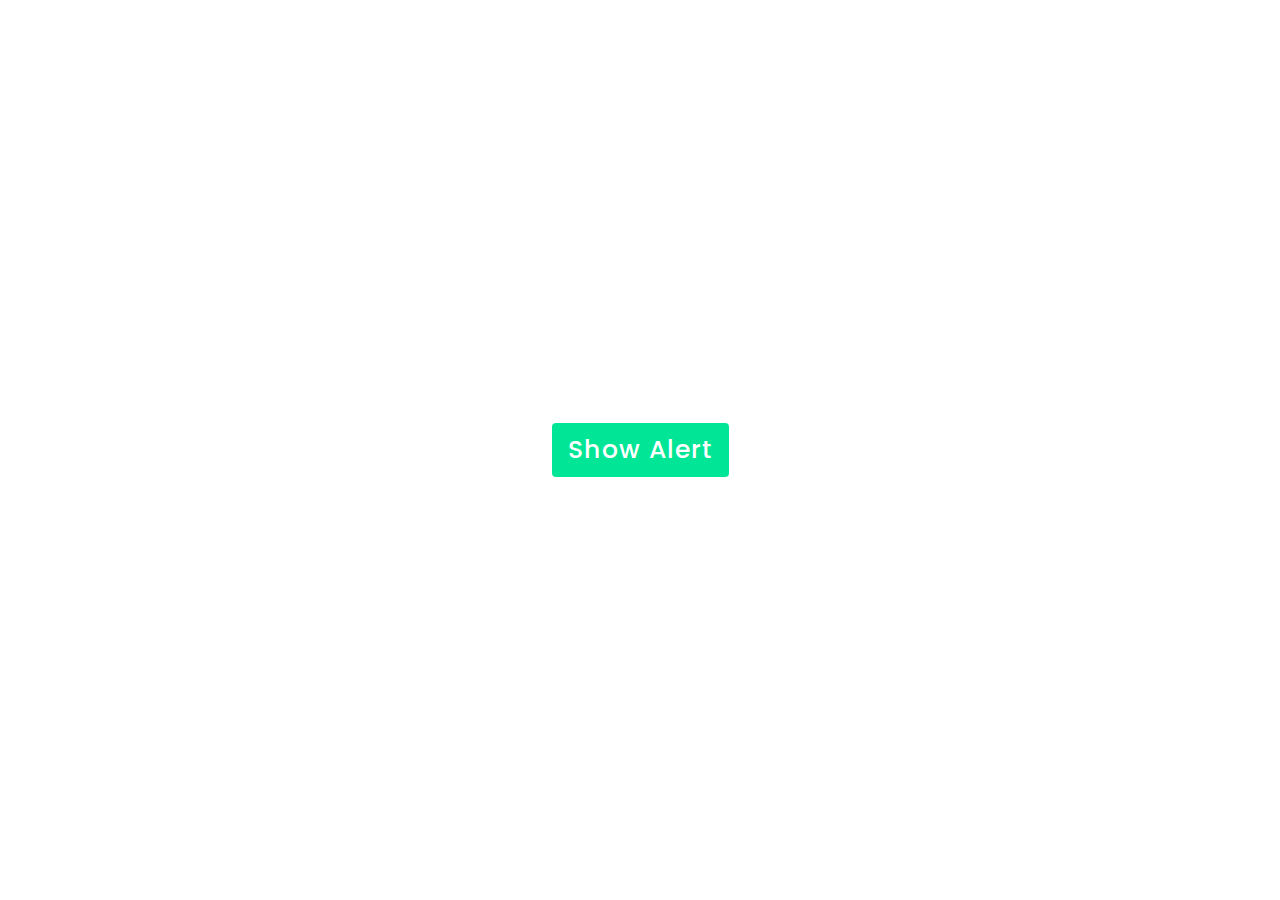
<file: routes/tests/alerts/hello.html>
<!DOCTYPE html>

<html lang="en" dir="ltr">
   <head>
      <meta charset="utf-8">
      <title>Warning Alert Notification | CodingNepal</title>
      <link rel="stylesheet" href="style.css">
      <link rel="stylesheet" href="https://cdnjs.cloudflare.com/ajax/libs/font-awesome/5.15.3/css/all.min.css"/>
      <script src="https://code.jquery.com/jquery-3.4.1.js"></script>
   </head>
   <body>
      <button>Show Alert</button>
      <div class="alert hide">
         <span class="fas fa-exclamation-circle"></span>
         <span class="msg">Warning: This is a warning alert!</span>
         <div class="close-btn">
            <span class="fas fa-times"></span>
         </div>
      </div>
      <script>
         $('button').click(function(){
           $('.alert').addClass("show");
           $('.alert').removeClass("hide");
           $('.alert').addClass("showAlert");
           setTimeout(function(){
             $('.alert').removeClass("show");
             $('.alert').addClass("hide");
           },2000);
         });
         $('.close-btn').click(function(){
           $('.alert').removeClass("show");
           $('.alert').addClass("hide");
         });
      </script>
   </body>
</html>
</file>
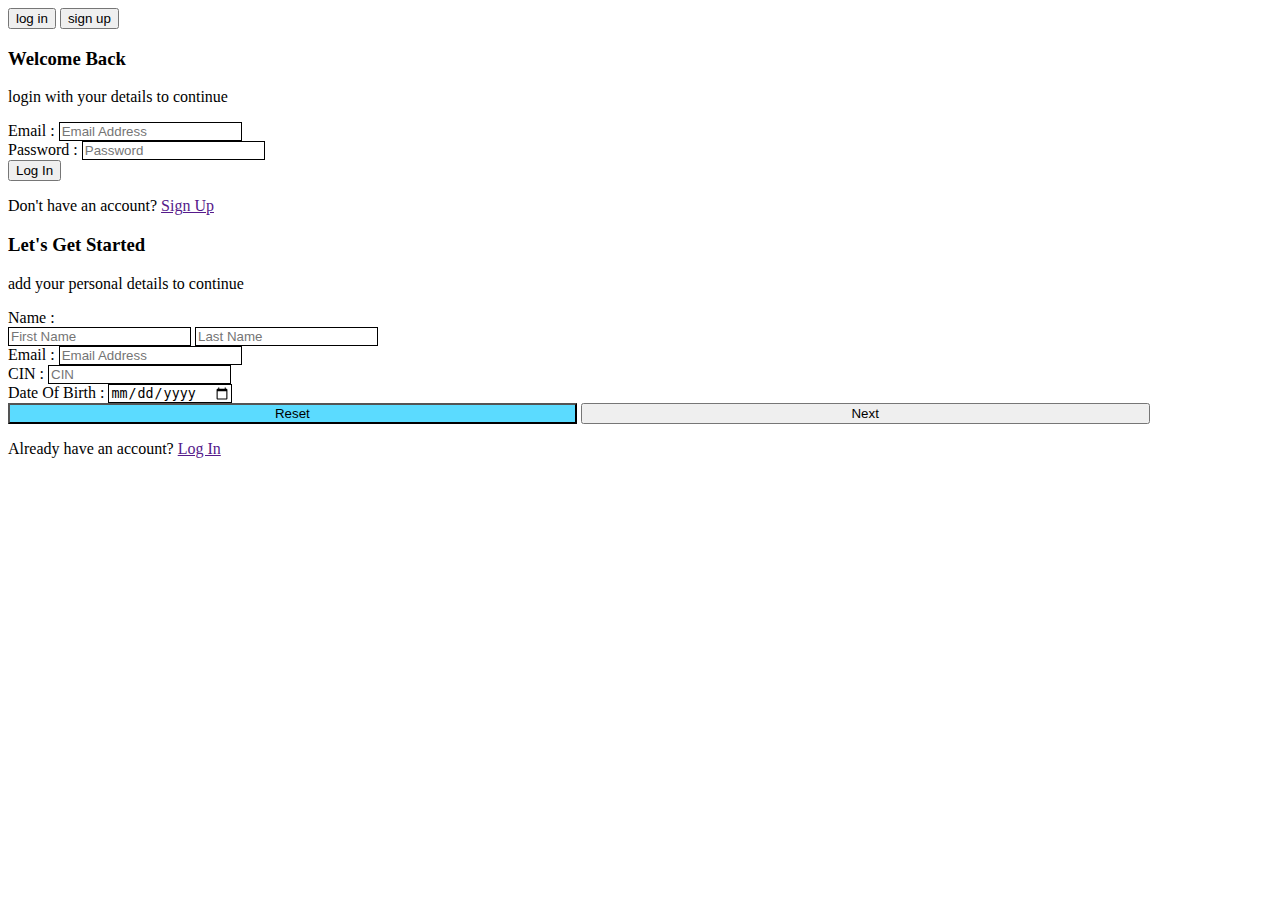
<file: routes/tests/alerts/sign.html>
<!DOCTYPE html>
<html lang="en">
<head>
    <meta charset="UTF-8">
    <meta http-equiv="X-UA-Compatible" content="IE=edge">
    <meta name="viewport" content="width=device-width, initial-scale=1.0">

    <link href="https://cdn.jsdelivr.net/npm/bootstrap@5.2.3/dist/css/bootstrap.min.css" rel="stylesheet" integrity="sha384-rbsA2VBKQhggwzxH7pPCaAqO46MgnOM80zW1RWuH61DGLwZJEdK2Kadq2F9CUG65" crossorigin="anonymous">
    <link rel="stylesheet" href="https://cdn.jsdelivr.net/npm/bootstrap-icons@1.10.2/font/bootstrap-icons.css">

    <title>Document</title>
</head>
<body>

    <div class="d-block">
        <button id="log">log in</button>
        <button id="sign">sign up</button>
    </div>

    <form action="" class="col-lg-5 col-md-6 col-11 m-auto mt-5 shadow rounded py-4" id="sign-in">
        <div class="w-100 my-3 mb-5">
            <h3 class="text-center">Welcome Back</h3>
            <p class="text-center text-secondary">login with your details to continue</p>
        </div>
        <div class="d-flex flex-column my-3 col-9 m-auto">
            <label class="mb-2" for="email">Email :</label>
            <input class="border-0 shadow-sm p-2" style="border: 0.3px solid black;" type="email" name="email" id="email" placeholder="Email Address">
        </div>
        <div class="d-flex flex-column my-3 col-9 m-auto">
            <label class="mb-2" for="password" >Password :</label>
            <input class="border-0 shadow-sm p-2" style="border: 0.3px solid black;" type="password" name="password" id="password" placeholder="Password">
        </div>
        <div class="w-100 d-flex flex-column justify-content-center">
            <button class="my-2 mb-4 text-center w-50 border-0 rounded bg-primary py-1 text-white m-auto">Log In</button>
            <p class="text-center text-secondary">Don't have an account? <a href="" class="text-dark fw-bold" id=""> Sign Up</a></p>
        </div>
    
    </form>



    <form action="" class="col-lg-5 col-md-6 col-11 m-auto mt-4 shadow rounded py-2 d-none" id="sign-up">
        <div class="w-100 my-3 mb-2">
            <h3 class="text-center">Let's Get Started</h3>
            <p class="text-center text-secondary">add your personal details to continue</p>
        </div>
        <div class="d-flex flex-column my-2 col-9 m-auto">
            <label class="mb-2" for="email">Name :</label>
            <div class="w-100 d-flex">
                <input class="border-0 shadow-sm p-2 col-6 me-2" style="border: 0.3px solid black;" type="name1" name="name1" id="name1" placeholder="First Name">
            <input class="border-0 shadow-sm p-2 col-6" style="border: 0.3px solid black;" type="name2" name="name2" id="name2" placeholder="Last Name">
            </div>
            
        </div>
        <div class="d-flex flex-column my-2 col-9 m-auto">
            <label class="mb-2" for="email">Email :</label>
            <input class="border-0 shadow-sm p-2" style="border: 0.3px solid black;" type="email" name="email" id="email" placeholder="Email Address">
        </div>
        <div class="d-flex flex-column my-2 col-9 m-auto">
            <label class="mb-2" for="password" >CIN :</label>
            <input class="border-0 shadow-sm p-2" style="border: 0.3px solid black;" type="text" name="cin" id="cin" placeholder="CIN">
        </div>
        <div class="d-flex flex-column my-3 col-9 m-auto">
            <label class="mb-2" for="password" >Date Of Birth :</label>
            <input class="border-0 shadow-sm p-2" style="border: 0.3px solid black;" type="date" name="birthday" id="birthday">
        </div>
        <div class="w-100 d-flex flex-column justify-content-center">
            <div class="d-flex justify-content-between col-9 m-auto">
                <button style="width: 45%; background-color: rgb(91, 219, 255);" class="my-2 mb-4 text-center  border-0 rounded py-1 text-primary  m-auto">Reset</button>
            <button style="width: 45%;" class="my-2 mb-4 text-center  border-0 rounded bg-primary py-1 text-white m-auto">Next</button></div>
            
            <p class="text-center text-secondary">Already have an account? <a href="" class="text-dark fw-bold"> Log In</a></p>
        </div>
    
    </form>


    <script>
        document.getElementById('log').addEventListener('click',function(){
            document.getElementById('sign-in').classList.remove('d-none');
            document.getElementById('sign-up').classList.add('d-none');
        })
        document.getElementById('sign').addEventListener('click',function(){
            document.getElementById('sign-up').classList.remove('d-none');
            document.getElementById('sign-in').classList.add('d-none');
            console.log(document.getElementById('sign-up'));
        })
    </script>



</body>
</html>
</file>
<file: routes/tests/alerts/style.css>
@import url('https://fonts.googleapis.com/css?family=Poppins:400,500,600,700&display=swap');
*{
  margin: 0;
  padding: 0;
  user-select: none;
  box-sizing: border-box;
  font-family: 'Poppins', sans-serif;
}
html,body{
  height: 100%;
}
body{
  display: grid;
  place-items: center;
  overflow: hidden;
}
button{
  padding: 8px 16px;
  font-size: 25px;
  font-weight: 500;
  border-radius: 4px;
  border: none;
  outline: none;
  background: #00e696;
  color: white;
  letter-spacing: 1px;
  cursor: pointer;
}
.alert{
  background: #ffdb9b;
  padding: 20px 40px;
  min-width: 420px;
  position: absolute;
  right: 0;
  top: 10px;
  border-radius: 4px;
  border-left: 8px solid #ffa502;
  overflow: hidden;
  opacity: 0;
  pointer-events: none;
}
.alert.showAlert{
  opacity: 1;
  pointer-events: auto;
}
.alert.show{
  animation: show_slide 1s ease forwards;
  -webkit-animation: show_slide 1s ease forwards;
}
@keyframes show_slide {
  0%{
    transform: translateX(100%);
  }
  40%{
    transform: translateX(-10%);
  }
  80%{
    transform: translateX(0%);
  }
  100%{
    transform: translateX(-10px);
  }
}
.alert.hide{
  animation: hide_slide 1s ease forwards;
}
@keyframes hide_slide {
  0%{
    transform: translateX(-10px);
  }
  40%{
    transform: translateX(0%);
  }
  80%{
    transform: translateX(-10%);
  }
  100%{
    transform: translateX(100%);
  }
}
.alert .fa-exclamation-circle{
  position: absolute;
  left: 20px;
  top: 50%;
  transform: translateY(-50%);
  color: #ce8500;
  font-size: 30px;
}
.alert .msg{
  padding: 0 20px;
  font-size: 18px;
  color: #ce8500;
}
.alert .close-btn{
  position: absolute;
  right: 0px;
  top: 50%;
  transform: translateY(-50%);
  background: #ffd080;
  padding: 20px 18px;
  cursor: pointer;
}
.alert .close-btn:hover{
  background: #ffc766;
}
.alert .close-btn .fas{
  color: #ce8500;
  font-size: 22px;
  line-height: 40px;
}
/* .active{
    font-weight: 500;
    color: #007A69;
}
.active i{
    color: #007A69;
}
.hide-sb{
    margin-left: -270px;
    box-shadow: none !important;
} */
/* 
.content{
    width: ;
} */
/*
    DEMO STYLE
*/

/* @import "https://fonts.googleapis.com/css?family=Poppins:300,400,500,600,700";
body {
  font-family: 'Poppins', sans-serif;
  background: #fafafa;
}

p {
  font-family: 'Poppins', sans-serif;
  font-size: 1.1em;
  font-weight: 300;
  line-height: 1.7em;
  color: #999;
}

a,
a:hover,
a:focus {
  text-decoration: none;
  transition: all 0.3s;
}

.navbar {
  padding: 15px 10px;
  background: #fff;
  border: none;
  border-radius: 0;
  margin-bottom: 40px;
  box-shadow: 1px 1px 3px rgba(0, 0, 0, 0.1);
}

.navbar-btn {
  box-shadow: none;
  outline: none !important;
  border: none;
}

.line {
  width: 100%;
  height: 1px;
  border-bottom: 1px dashed #ddd;
  margin: 40px 0;
}


/* ---------------------------------------------------
    SIDEBAR STYLE
----------------------------------------------------- *
.wrapper {
  display: flex;
  align-items: stretch;
}

#sidebar {
  min-width: 250px;
  max-width: 250px;
  background: #007A69;
  color: #fff;
  transition: all 0.3s;
}

#sidebar a,
#sidebar a:hover,
#sidebar a:focus {
  color: inherit;
}

#sidebar.active {
  margin-left: -250px;
}

#sidebar .sidebar-header {
  padding: 20px;
  background: #007A69;
}

#sidebar ul.components {
  padding: 20px 0;
  border-bottom: 1px solid #47748b;
}

#sidebar ul p {
  color: #fff;
  padding: 10px;
}

#sidebar ul li a {
  padding: 10px;
  font-size: 1.1em;
  display: block;
}

#sidebar ul li a:hover {
  color: #007A69;
  background: #fff;
}

#sidebar ul li.active > a,
a[aria-expanded="true"] {
  color: #fff;
  background: #007A69;
}

a[data-toggle="collapse"] {
  position: relative;
}

a[aria-expanded="false"]::before,
a[aria-expanded="true"]::before {
  content: '\e259';
  display: block;
  position: absolute;
  right: 20px;
  font-family: 'Glyphicons Halflings';
  font-size: 0.6em;
}

a[aria-expanded="true"]::before {
  content: '\e260';
}

ul ul a {
  font-size: 0.9em !important;
  padding-left: 30px !important;
  background: #007A69;
}

ul.CTAs {
  padding: 20px;
}

ul.CTAs a {
  text-align: center;
  font-size: 0.9em !important;
  display: block;
  border-radius: 5px;
  margin-bottom: 5px;
}

a.download {
  background: #fff;
  color: #007A69;
}

a.article,
a.article:hover {
  background: #02d6b9 !important;
  color: #fff !important;
}


/* ---------------------------------------------------
    CONTENT STYLE
----------------------------------------------------- 

#content {
  padding: 20px;
  min-height: 100vh;
  transition: all 0.3s;
}

#content p a {
  color:
}


/* ---------------------------------------------------
    MEDIAQUERIES
----------------------------------------------------- 

@media (max-width: 768px) {
  #sidebar {
    margin-left: -250px;
  }
  #sidebar.active {
    margin-left: 0;
  }
  #sidebarCollapse span {
    display: none;
  }
} */
/*body{
  background-image: url(bg01.jpg);
  background-repeat: no-repeat;
  background-size: cover;
}*/
</file>
